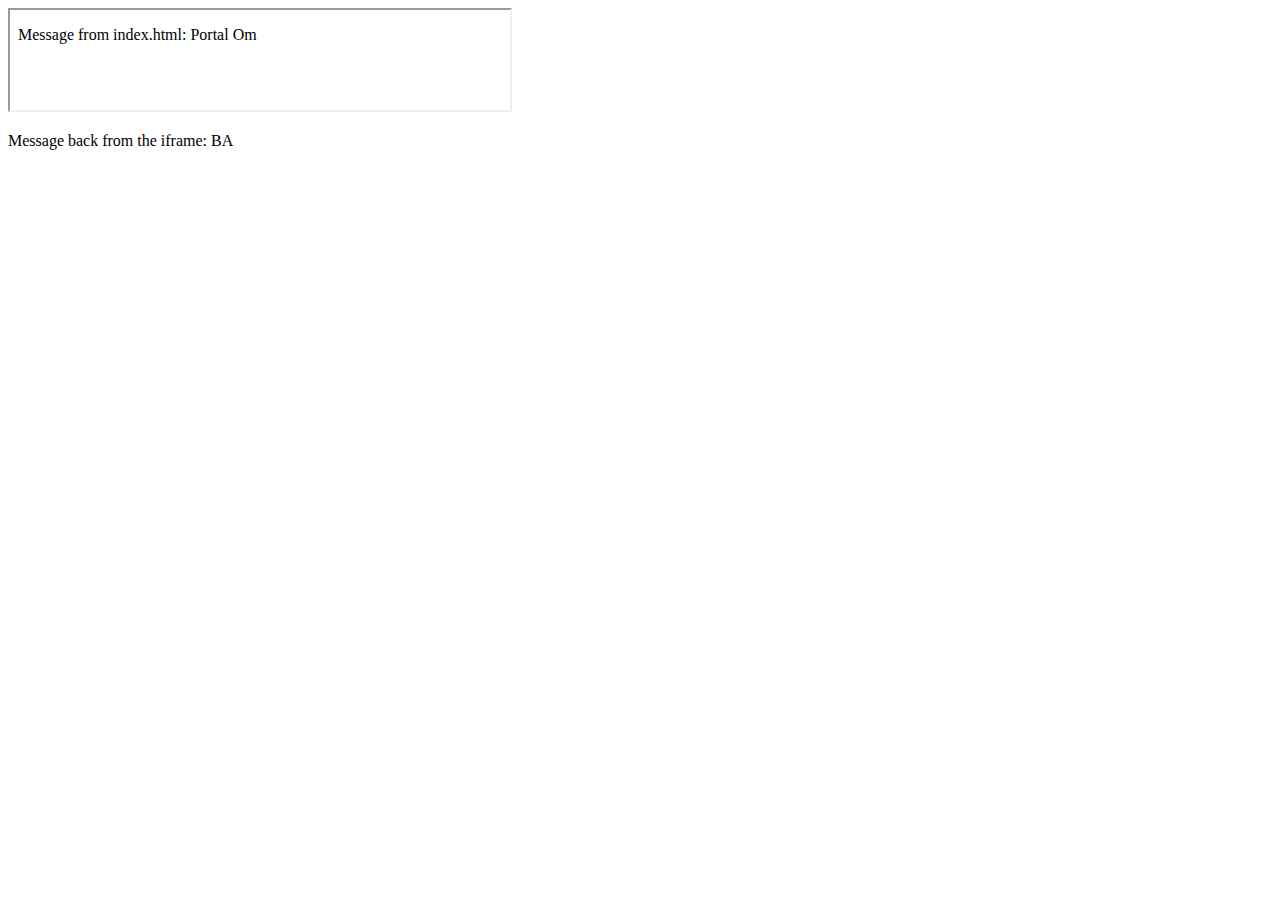
<file: channel_messagin/index.html>
<!DOCTYPE html>
<html>
    <link real="stylesheet" href="style.css">
    <script>
        // window.addEventListener make sure we execute the JS when the dom is loaded
        window.addEventListener('DOMContentLoaded', () => {
            const channel = new MessageChannel()
            const display = document.querySelector ('p')
            const iframe = document.querySelector ('iframe')

            iframe.addEventListener('load', () =>{
                iframe.contentWindow.postMessage('Portal Om', '*', [channel.port2])

            })
            channel.port1.onmessage = event => {
                display.innerHTML = `Message back from the iframe: ${event.data}`
            }

        })
    </script>
    <head>
        <body>
            <iframe src="iframe.html" width="500" height="100"></iframe>
            <p></p>
        </body>
    </head>
</html>
</file>
<file: channel_messagin/style.css>
.header {
    background-color: #141c8a;
    text-align: center;
    padding: 20px;
  }
</file>
